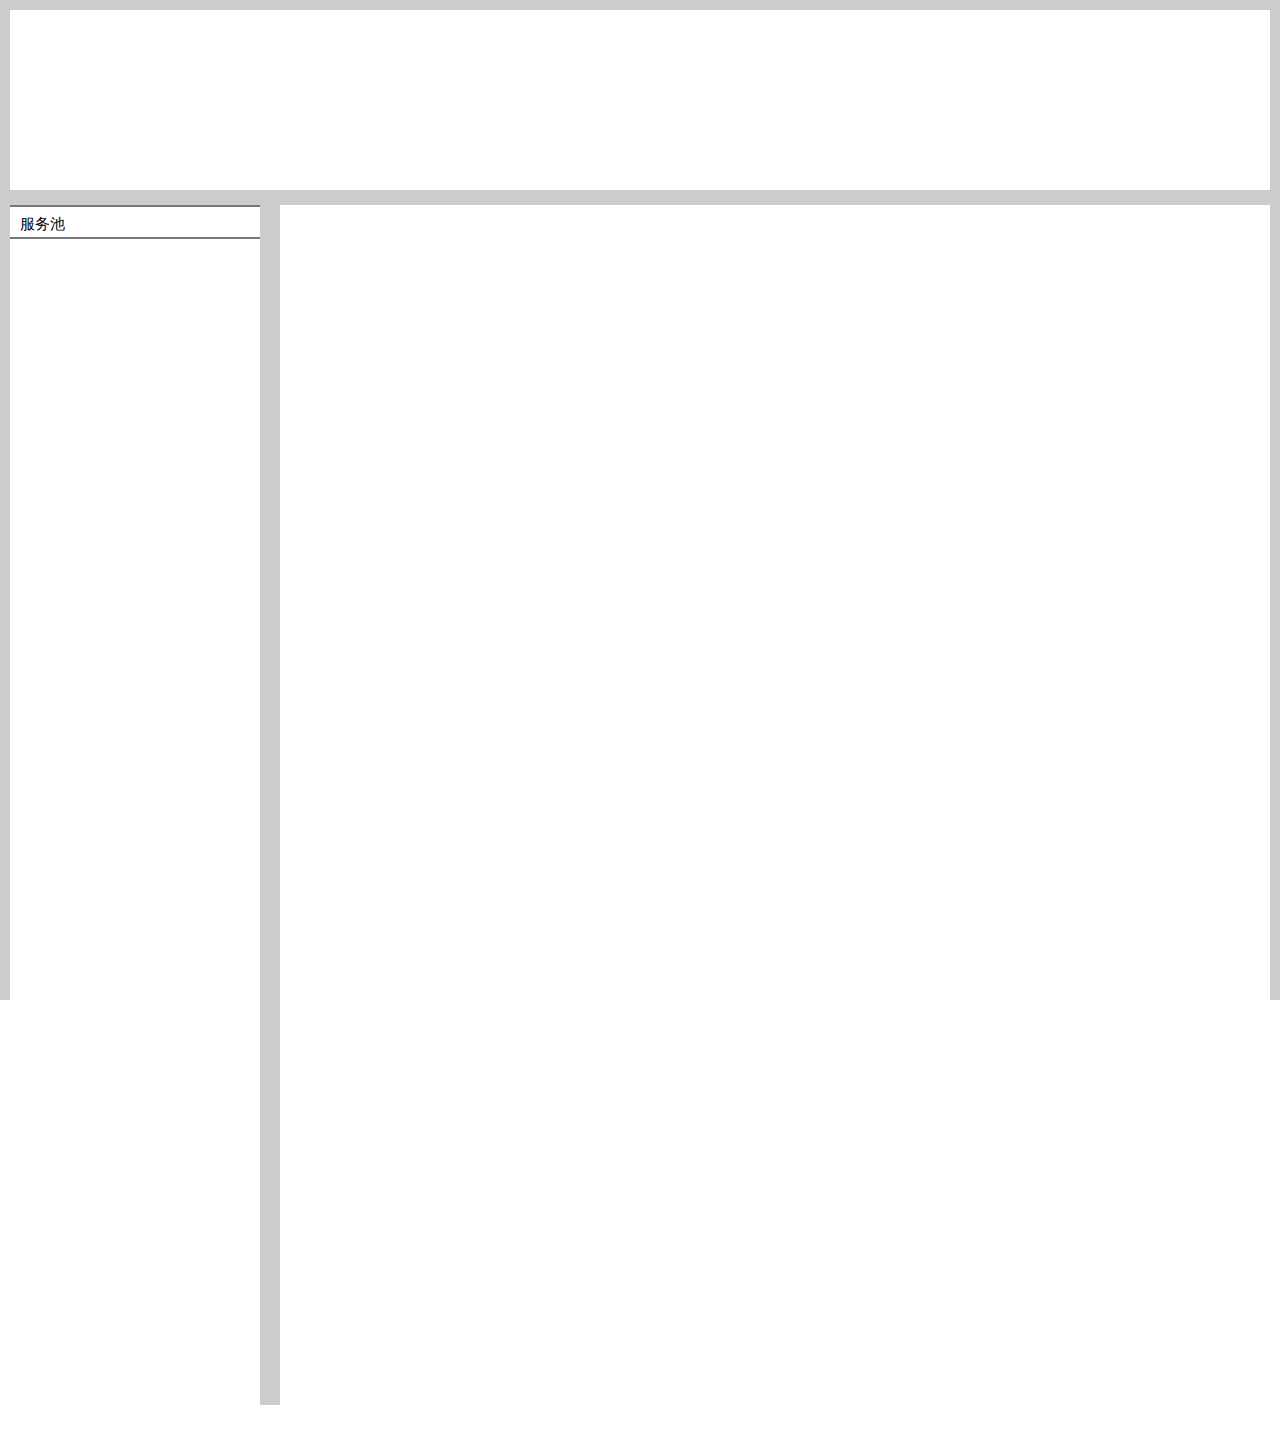
<file: HTML/index.html>
<!DOCTYPE html>
<html>
<head>
<title>test</title>
<meta charset="utf-8">
<link href="./CSS/index.css" rel="stylesheet" type="text/css"></link>
</head>
<body>
<div id="main_header"></div>
<div id="main_body">
	<div id="main_panel">
	<ul id="menu">
		<li id="menu_pools"><a href="#pools">服务池</a></li>
	</ul>
	</div>

	<div id="main_content"></div>
</div>
<div id="main_footer"></div>

<script type="text/template" id="pools_div">
<div id="content_header">
<span class="content_name"><%=name  %></span><span class="content_addnew"><span class="button_add_new">新建<%=name %></span></span>
</div>
<p class="content_introduction">
<%=introduction %>
</p>
<ul id="pools_list" class="content_list"> 
</ul>
</script>

<script type="text/template" id="pools_detail">
<div class="pool_show">
Protocal Layer : <%=protocol_layer %><br>
服务节点： <%=nodes %><br>
健康检查： <%=monitor %><br>
最长时间回复：<%=max_reply_time %><br>
</div>
</script>

<script type="text/template" id="pool_setting">
<div class="dialog_header">
	<span class="dialog_close">X</span>
	<h3>设置</h3>
</div>
<table>
	<tr><td>protocol_layer:</td><td><input id="protocol_layer" type="text" value="<%=protocol_layer %>"/></td></tr>
	<tr><td>nodes:</td><td><input id="nodes" type="text" value="<%=nodes %>"/></td></tr>
	<tr><td>monitor</td><td><input id="monitor" type="text" value="<%=monitor %>"/></td></tr>
	<tr><td>max_reply_time:</td><td><input id="max_reply_time" type="text" value="<%=max_reply_time %>"></td></tr>
</table>
<input class="dialog_cancel" type="button" value="取消"/>
<input class="dialog_submit" type="button" value="保存"/>
</script>

<script type="text/template" id="add_new">
<div class="dialog_header">
	<span class="dialog_close">X</span>
	<h3>新建<%=title %></h3>
</div>
<div class="dialog_body">
<table border='0'>
<tr>
<td><%=_name %></td>
<td><input type="text" id="<%=name %>"></td>
</tr>
<tr>
<td><%=_nodes%></td>
<td><input type="text" id="<%=nodes %>"></td>
</tr>
<td><%=_protocol_layer %></td>
<td><input type="text" id="<%=protocol_layer %>"></td>
<tr>
<td><%=_monitor %></td>
<td><input type="text" id="<%=monitor %>"></td>
</tr>
</table>

</div>
<div class="dialog_foot">
<a href="javascript:;" class="dialog_cancel">取消</a>
<a href="javascript:;" class="dialog_submit">确定</a>
</div>
</script>


<script src="js/jquery-min.js"></script>
<script src="js/underscore-1.3.1.js"></script>
<script src="js/backbone.js"></script>
<script src="js/main.js"></script>

</body>
</html>
</file>
<file: HTML/CSS/index.css>
* {
	margin 		:	0;
	padding		:	0;
	background	:	#FFF;	
	text-decoration	:	none;
}

input {
	height	:	20px;
}

a:link		{color	:	#000;}
a:visited	{color	:	#000;}
a:hover		{background	:	#DDD;}
a:active	{color	:	#000;}

body {
	background	:	#CCC;
	height		:	1000px;
}


#main_header {
	margin		:	10px;
	position	:	absolute;
	top			:	0;
	left		:	0;
	right		:	0;
	height		:	180px;
	overflow	:	hidden;
}

#main_body	{
	margin		:	5px 10px 0px 10px;
	position	:	absolute;
	left		:	0;
	right		:	0;
	top			:	200px;
	height		:	1200px;
	background	:	#CCC;
	
}

#main_panel {
	height		:	100%;
	bottom		:	0;	
	top			:	0;
	left		:	0;
	width		:	250px;
}

#main_panel li {
	border-bottom	:	2px solid #777;
	border-top		:	2px solid #777;
	font: 15px Helvetica, arial, freesans, clean, sans-serif;
	line-height	:	2.2;
	height		:	30px;
	width		:	auto;
}

#main_panel a {
	padding-left:	10px;
	display		:	block;
	width		:	auto;
	height		:	100%;
	
}

#main_content {
	padding		:	20px;
	position	:	absolute;
	top			:	0;
	left		:	270px;
	right		:	0;
	bottom		:	0;
	height		:	100%;
	overflow	:	hidden;
}

.content_name {
	padding-left	:	20px;
}

.content_addnew {
	float			:	right;
	padding-right	:	20px;
}

.content_introduction {
	padding		:	20px;	
}

.content_list {
	margin		:	0px 20px 0px 40px;
}

.content_list	li {
	margin	:	5px 0px 5px 0px;
}

.add_new {
	position	:	absolute;
	width		:	500px;
	height		:	200px;
	left		:	50%;
	top			:	100px;
	margin-left	:	-250px;
	border		:	2px solid #CCC;
}

.add_new table{
	margin		:	8px auto;
}

.dialog_close {
	font-size	:	20px;
	cursor		:	pointer;
	float		:	right;
	background	:	#CCC;
}

.add_new tr{
}

.add_new td {
	font-size	:	18px;
	line-height	:	1.6;
	padding		:	0px 20px 0px 20px;					
}

.add_new a {
	display		:	inline-block;
	height		:	30px;
	width		:	100px;
	float		:	right;
	text-align	:	center;
	line-height	:	2;
}
#pools_list li{
	border	:	2px solid #FFF;
}
#pools_list li:hover{
	border	:	2px solid #CCC;
}

.pool_setting {
	position	:	fixed;
	width		:	500px;
	height		:	300px;
	left		:	40%;
	top			:	150px;
	border		:	2px solid #CCC;
}

.button_add_new {
	cursor		:	pointer;	
}
</file>
